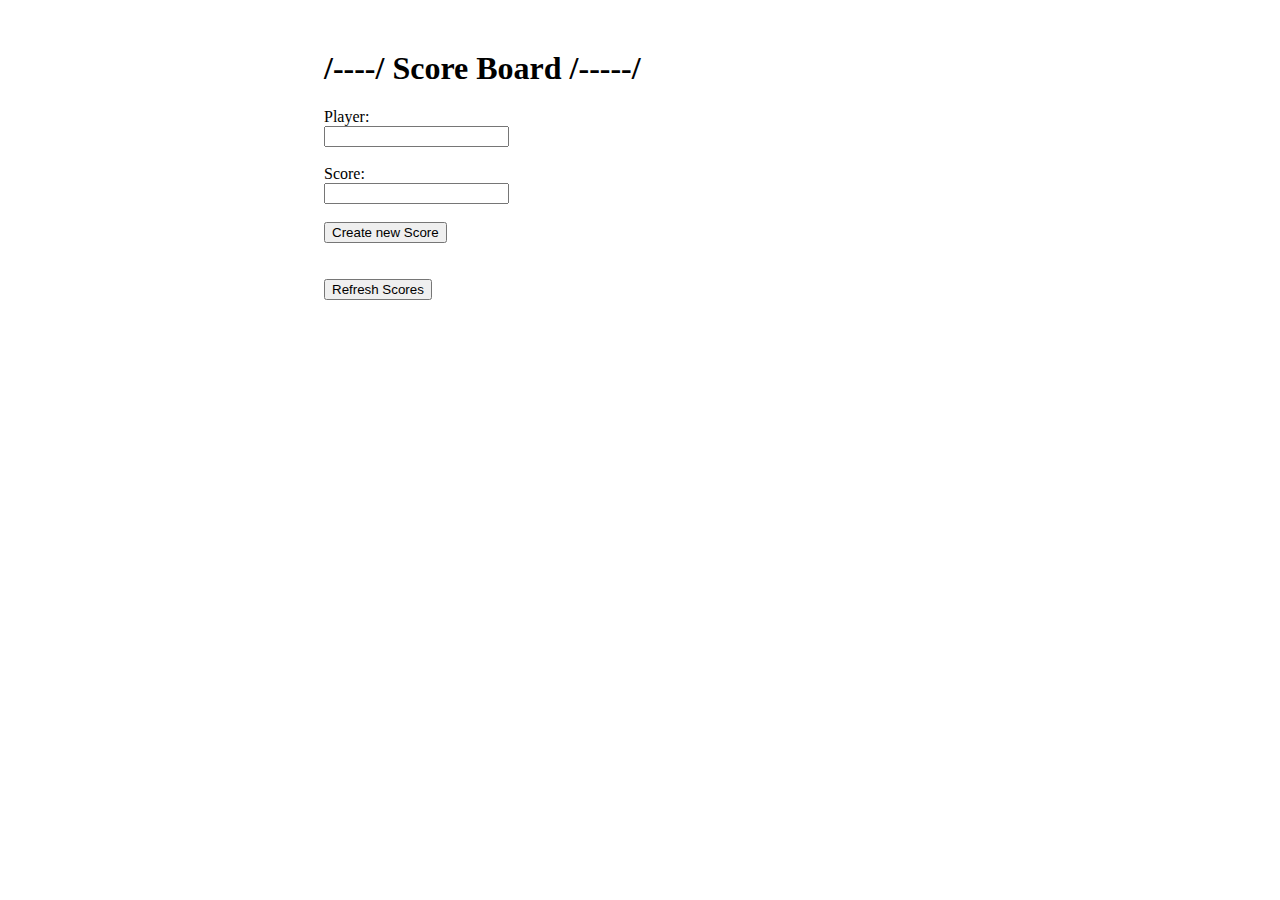
<file: scoreBoard/index.html>
<!DOCTYPE html>
<html>
  <head>
    <meta charset="utf-8">
    <title>Board Score</title>
    <style>
      .content {
        width: 50%;
        margin: 50px auto;
      }
    </style>
    
  </head>
  <body>
    <div class="content">

      <h1>/----/ Score Board /-----/</h1>

      <form id = "new-score-form"></form>
      <laber for="name">Player:</laber><br>
      <input type="text" id="name"></br></br>
      <laber for="score">Score:</laber><br>
      <input type="number" id="score"></br></br>

      <button id="newScore">Create new Score</button></br>


    </br>
    </br>

      <button id="refresh">Refresh Scores</button></br>
      <div id="scores-table">
        

      </div>

      
  </div>




    <script src="main.js"></script>
  </body>
</html>
</file>
